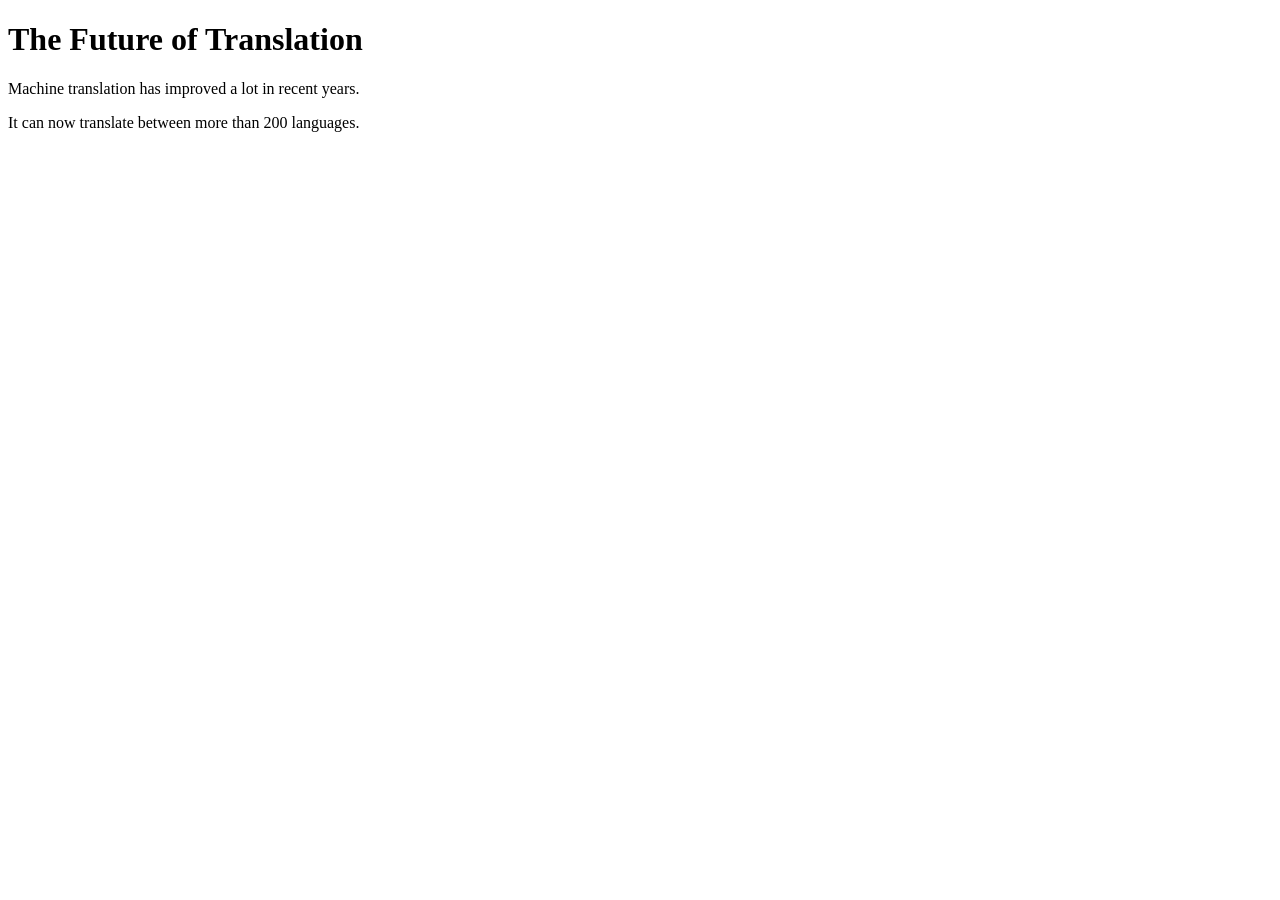
<file: eval/sample.html>
<!DOCTYPE html>
<html>
<head><title>Demo</title></head>
<body>
  <h1>The Future of Translation</h1>
  <p>Machine translation has improved a lot in recent years.</p>
  <p>It can now translate between more than 200 languages.</p>
</body>
</html>
</file>
